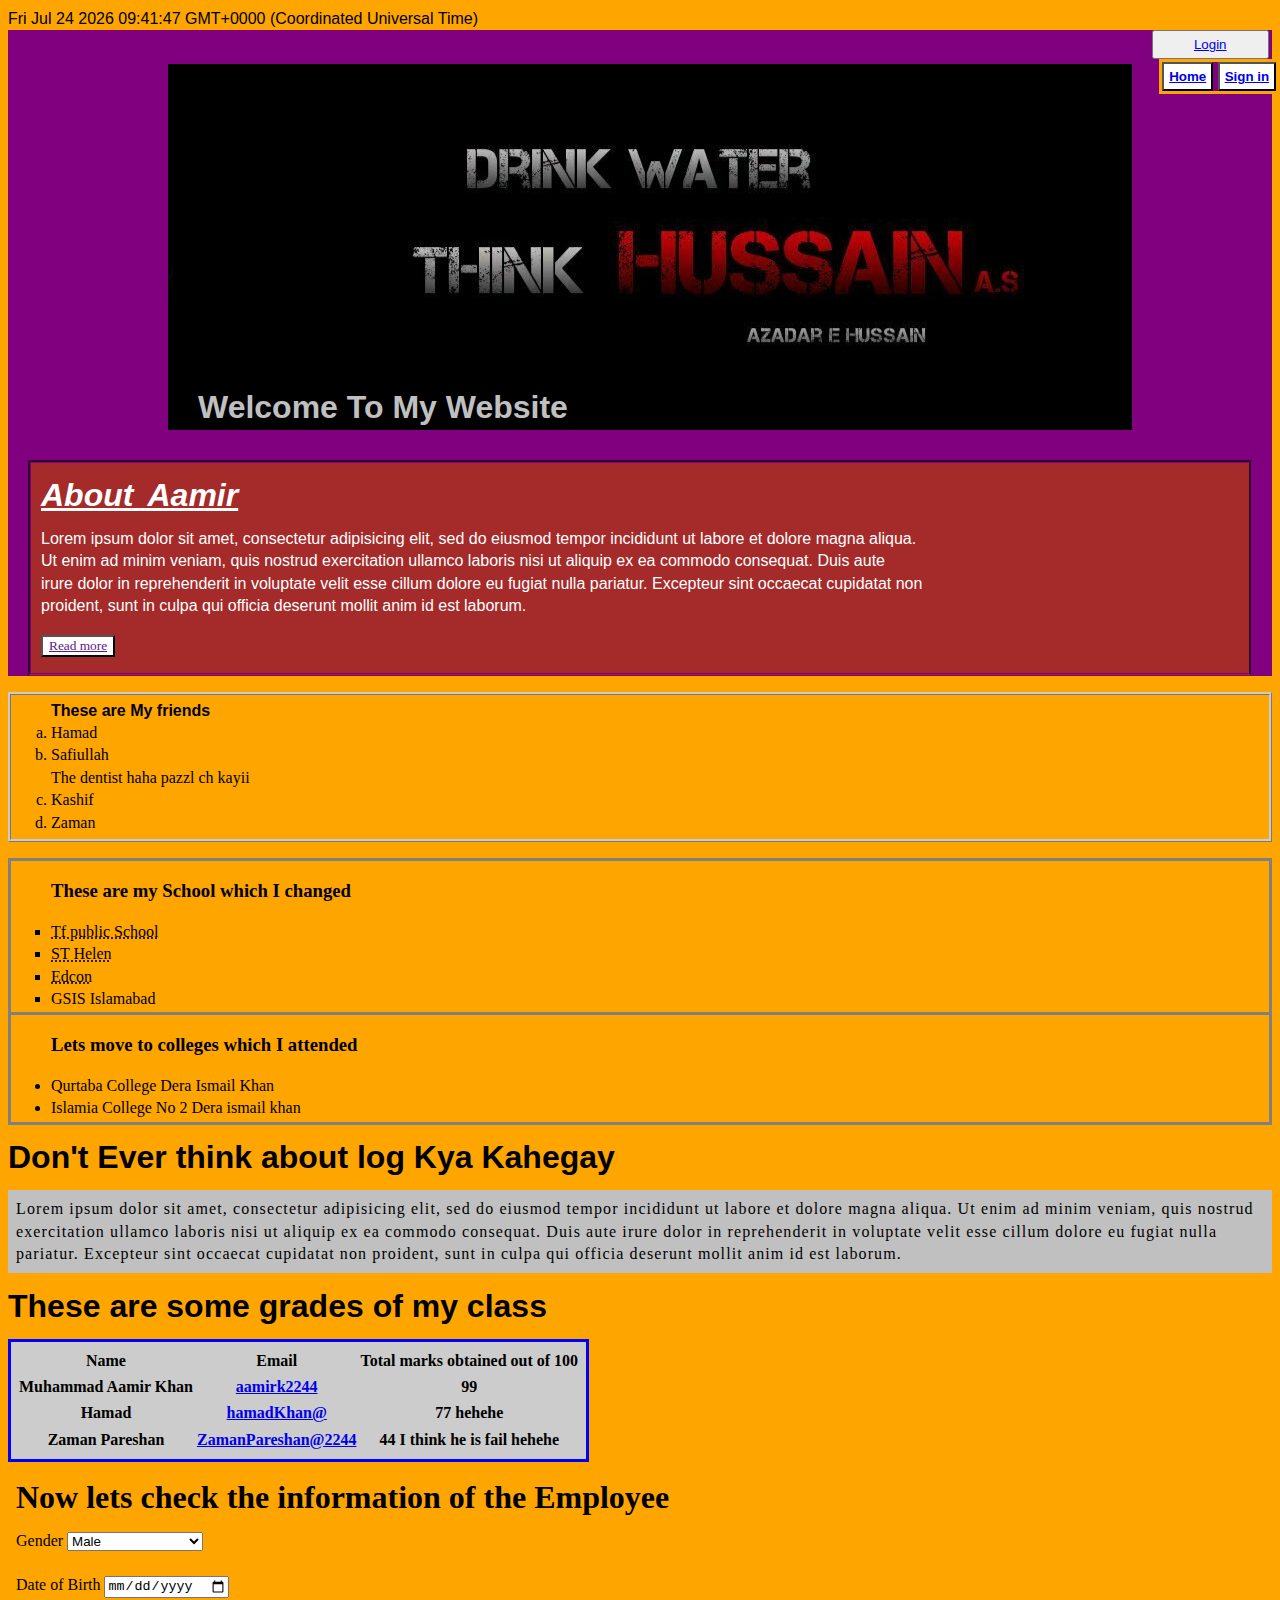
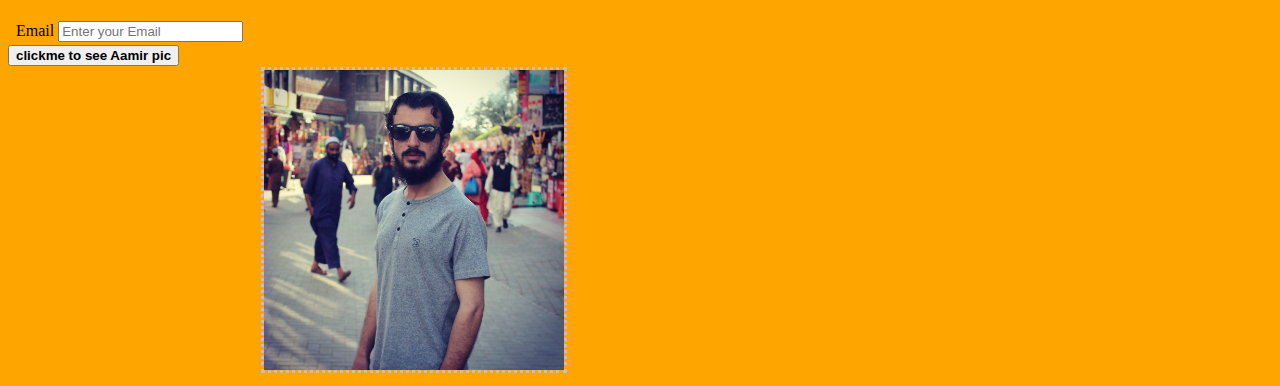
<file: index.html>
<!DOCTYPE html>
<html>
<head>
	<title>Welcome Aamir</title>

	<link rel="stylesheet" type="text/css" href="style.css">
</head>
	<body class="body">
		<script >
			let date = new Date();
			document.write(date);
		</script>
		
	
	<div class = "container" >
		<button  id="Login"  > <a href="Login.html"> Login </a> </button>

	<div class = "top-button" >

		
	<button  id="Home" ><a   href="#">  <strong> Home </strong>  </a> </button>
<script type="text/javascript">
			
		var home = document.getElementById("Home");
		console.log(home);
		home.onclick = function(){
			alert("This is already your home stay here if you want ");
		}
</script>

	<button><a href="signin.html">  <strong> Sign in </strong>  </a> </button>
	</div>
		<div class = "center" > 
		<h1> Welcome To My Website</h1>
		</div>

		
	<div class = "p1">
	<h1 >About Aamir</h1>
		<p > Lorem ipsum dolor sit amet, consectetur adipisicing elit, sed do eiusmod
	tempor incididunt ut labore et dolore magna aliqua. <br/>Ut enim ad minim veniam,
	quis nostrud exercitation ullamco laboris nisi ut aliquip ex ea commodo
	 consequat.  Duis aute <br/> irure dolor in reprehenderit in voluptate velit esse
	cillum dolore eu fugiat nulla pariatur. Excepteur sint occaecat cupidatat non <br/>
	proident, sunt in culpa qui officia deserunt mollit anim id est laborum.  </p>
	<button class = "read-more" > <a href="">Read more </a> </button>
		</div>
	</div>
	
		<ul class = " ul1">
			<head> <strong>These are My friends</strong> </head>
			
	
			<li>Hamad</li>
			<li>Safiullah <br/> The dentist haha pazzl ch kayii</li>
			<li>Kashif</li>
			<li>Zaman</li>
		</ul>
	<ol class = "ol1">
			<h3>These are my School which I changed</h3>

		<li><abbr title="Tf public School Dera Ismail Khan">	Tf public School </abbr> </li>
		<li><abbr title="Sent Hellen School Dera Ismail khan"> ST Helen</abbr> </li>
		<li><abbr title="Edcon School Islamabad">Edcon</abbr> </li>
		<li>GSIS Islamabad</li>
	</ol>
	<ul class = "ul2">
		<h3>Lets move to colleges which I attended </h3>
		<li>Qurtaba College Dera Ismail Khan</li>
		<li>Islamia College No 2 Dera ismail khan</li>
	</ul>
	<h1>Don't Ever think about log Kya Kahegay</h1>
	<p class = "p2"> Lorem ipsum dolor sit amet, consectetur adipisicing elit, sed do eiusmod
	tempor incididunt ut labore et dolore magna aliqua. Ut enim ad minim veniam,
	quis nostrud exercitation ullamco laboris nisi ut aliquip ex ea commodo
	consequat. Duis aute irure dolor in reprehenderit in voluptate velit esse
	cillum dolore eu fugiat nulla pariatur. Excepteur sint occaecat cupidatat non
	proident, sunt in culpa qui officia deserunt mollit anim id est laborum.
	</p>
	<h1>These are some grades of my class</h1>
	<table class = "t1">
		<thead>
			<tr>
				<th>Name</th>
				<th>Email</th>
				<th>Total marks obtained out of 100</th> 
			</tr>
		</thead>
		<tbody>
			<tr>
				<th>Muhammad Aamir Khan</th>
				<th class="aamir"> <a href="aamirk2244@gmail.com"> aamirk2244</a> </th>
				<th>99</th>
			</tr>
			<tr>
				<th>Hamad</th>
				<th class = "hamad" > <a href="hamadkhan2244@gmail.com"> hamadKhan@</a></th>
				<th>77 hehehe</th>

			</tr>
			<tr>
				<th>
					Zaman Pareshan
				</th>
				<th class = "zaman" > <a href="Zamankhan2244@gmail.com "> ZamanPareshan@2244</a> </th>
				<th>44 I think he is fail hehehe</th>
			</tr>
		</tbody>
	</table>
	<div class = "form1" >
	<h1 >Now lets check the information of the Employee</h1>
	<form> 
		<div  class = "form-group">	
		<label >Gender</label>
		<select>
			<option>Male</option>
			<option>Female</option>
			<option>Anything else hehe</option>
		</select>
		</div>
		<br/>
		<div  class = "form-group">	
		
		<label >Date of Birth</label>
		<input type="Date" name="Date">
		</div>
		<br/>
		<div  class = "form-group">	
		<label >Email</label>
		<input type="Email" name="Email" placeholder="Enter your Email">
		</div>
	
	</form>
	</div>
<button style="box-shadow: purple" > <strong>  clickme to see Aamir pic  </strong></button>
<br/>

<img  src="murree.jpg " width="300">
</div>
</body>
</html>
</file>
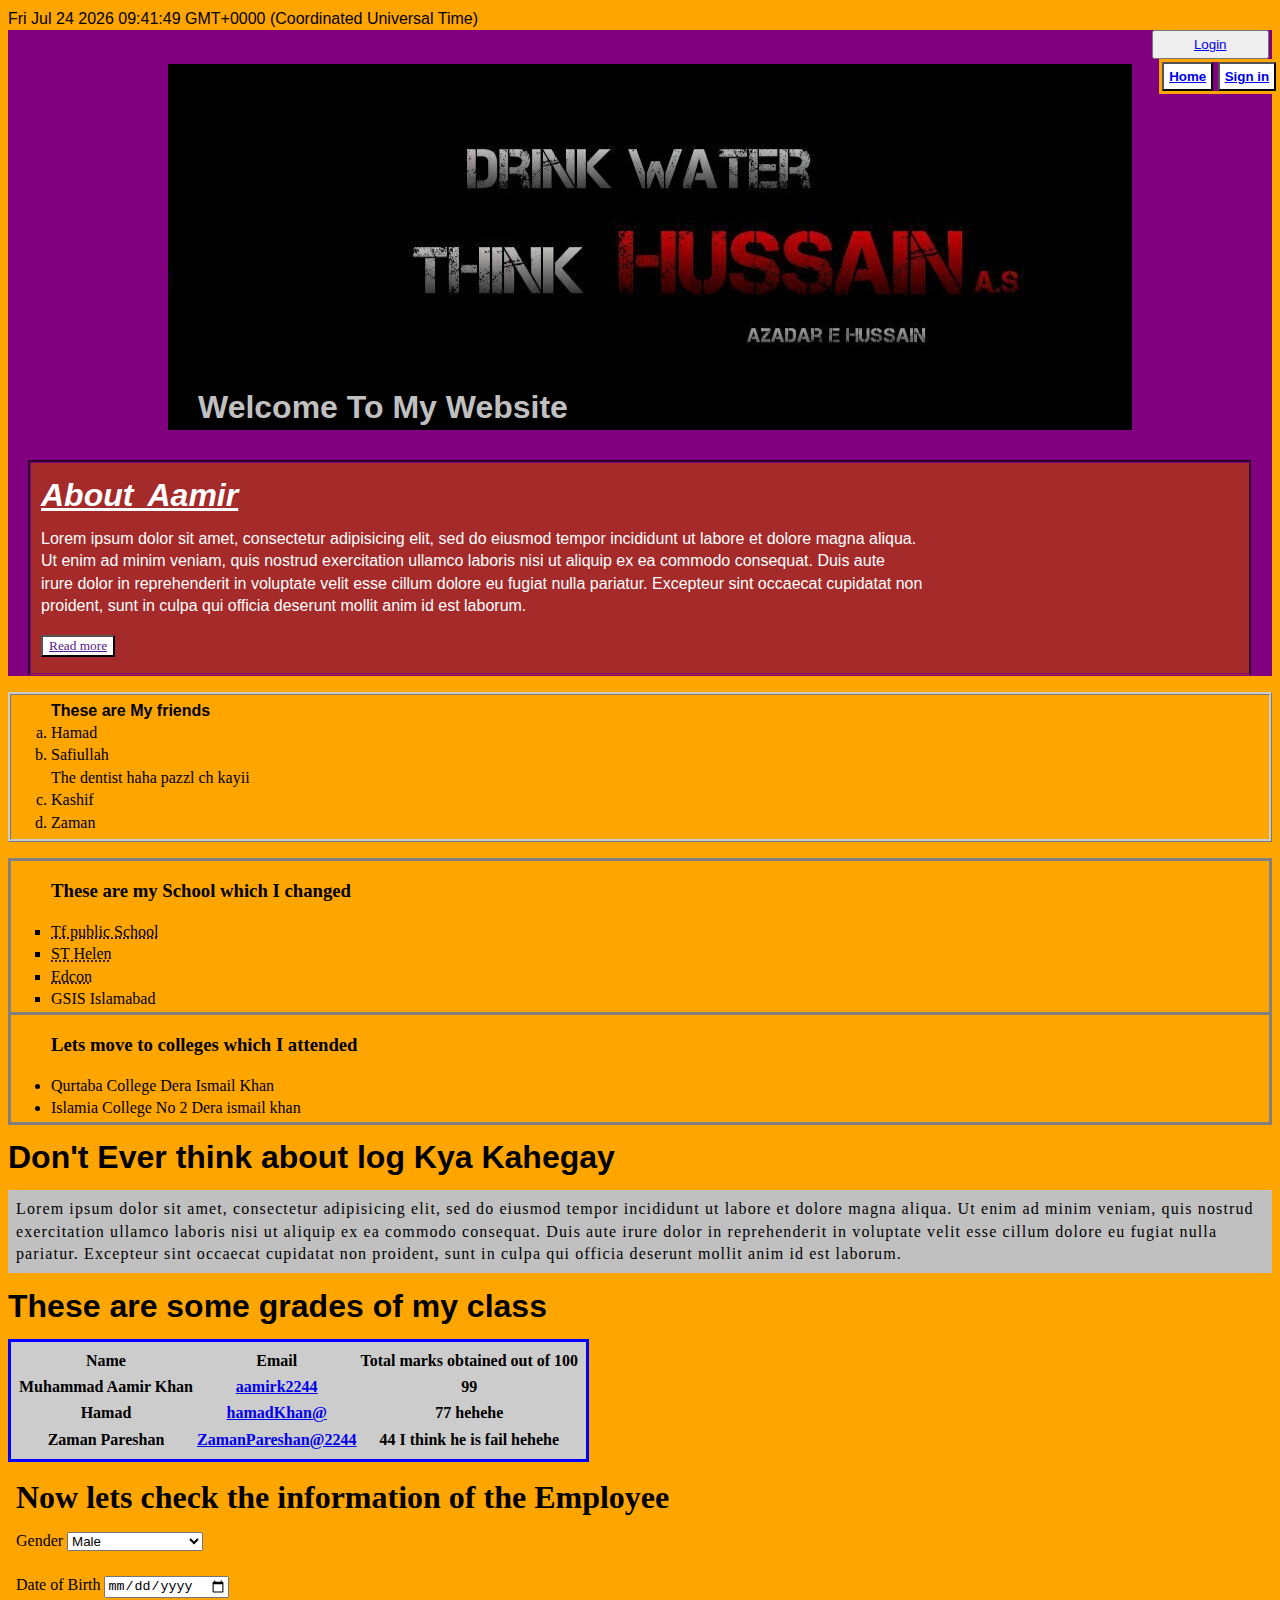
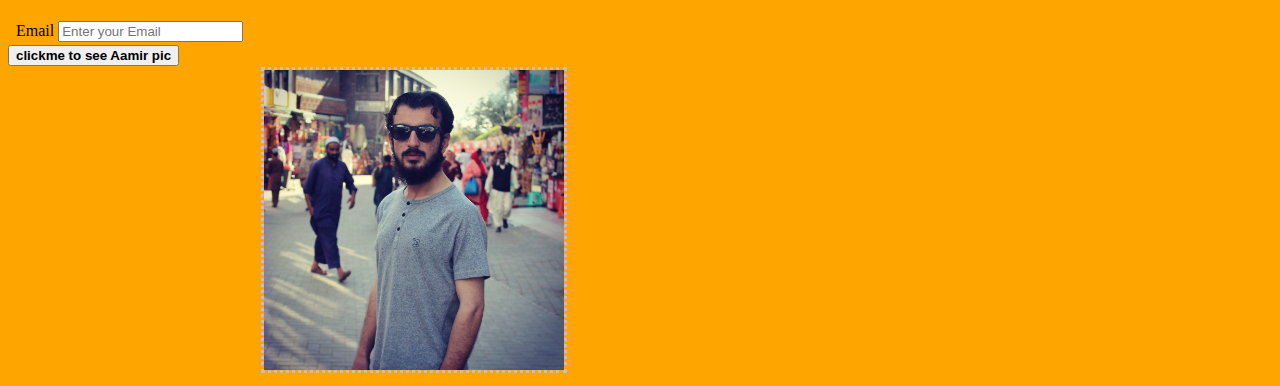
<file: aamir.html>
<!DOCTYPE html>
<html>
<head>
	<title>Welcome Aamir</title>

	<link rel="stylesheet" type="text/css" href="style.css">
</head>
	<body class="body">
		<script >
			let date = new Date();
			document.write(date);
		</script>
		
	
	<div class = "container" >
		<button  id="Login"  > <a href="Login.html"> Login </a> </button>

	<div class = "top-button" >

		
	<button  id="Home" ><a   href="#">  <strong> Home </strong>  </a> </button>
<script type="text/javascript">
			
		var home = document.getElementById("Home");
		console.log(home);
		home.onclick = function(){
			alert("This is already your home stay here if you want ");
		}
</script>

	<button><a href="signin.html">  <strong> Sign in </strong>  </a> </button>
	</div>
		<div class = "center" > 
		<h1> Welcome To My Website</h1>
		</div>

		
	<div class = "p1">
	<h1 >About Aamir</h1>
		<p > Lorem ipsum dolor sit amet, consectetur adipisicing elit, sed do eiusmod
	tempor incididunt ut labore et dolore magna aliqua. <br/>Ut enim ad minim veniam,
	quis nostrud exercitation ullamco laboris nisi ut aliquip ex ea commodo
	 consequat.  Duis aute <br/> irure dolor in reprehenderit in voluptate velit esse
	cillum dolore eu fugiat nulla pariatur. Excepteur sint occaecat cupidatat non <br/>
	proident, sunt in culpa qui officia deserunt mollit anim id est laborum.  </p>
	<button class = "read-more" > <a href="">Read more </a> </button>
		</div>
	</div>
	
		<ul class = " ul1">
			<head> <strong>These are My friends</strong> </head>
			
	
			<li>Hamad</li>
			<li>Safiullah <br/> The dentist haha pazzl ch kayii</li>
			<li>Kashif</li>
			<li>Zaman</li>
		</ul>
	<ol class = "ol1">
			<h3>These are my School which I changed</h3>

		<li><abbr title="Tf public School Dera Ismail Khan">	Tf public School </abbr> </li>
		<li><abbr title="Sent Hellen School Dera Ismail khan"> ST Helen</abbr> </li>
		<li><abbr title="Edcon School Islamabad">Edcon</abbr> </li>
		<li>GSIS Islamabad</li>
	</ol>
	<ul class = "ul2">
		<h3>Lets move to colleges which I attended </h3>
		<li>Qurtaba College Dera Ismail Khan</li>
		<li>Islamia College No 2 Dera ismail khan</li>
	</ul>
	<h1>Don't Ever think about log Kya Kahegay</h1>
	<p class = "p2"> Lorem ipsum dolor sit amet, consectetur adipisicing elit, sed do eiusmod
	tempor incididunt ut labore et dolore magna aliqua. Ut enim ad minim veniam,
	quis nostrud exercitation ullamco laboris nisi ut aliquip ex ea commodo
	consequat. Duis aute irure dolor in reprehenderit in voluptate velit esse
	cillum dolore eu fugiat nulla pariatur. Excepteur sint occaecat cupidatat non
	proident, sunt in culpa qui officia deserunt mollit anim id est laborum.
	</p>
	<h1>These are some grades of my class</h1>
	<table class = "t1">
		<thead>
			<tr>
				<th>Name</th>
				<th>Email</th>
				<th>Total marks obtained out of 100</th> 
			</tr>
		</thead>
		<tbody>
			<tr>
				<th>Muhammad Aamir Khan</th>
				<th class="aamir"> <a href="aamirk2244@gmail.com"> aamirk2244</a> </th>
				<th>99</th>
			</tr>
			<tr>
				<th>Hamad</th>
				<th class = "hamad" > <a href="hamadkhan2244@gmail.com"> hamadKhan@</a></th>
				<th>77 hehehe</th>

			</tr>
			<tr>
				<th>
					Zaman Pareshan
				</th>
				<th class = "zaman" > <a href="Zamankhan2244@gmail.com "> ZamanPareshan@2244</a> </th>
				<th>44 I think he is fail hehehe</th>
			</tr>
		</tbody>
	</table>
	<div class = "form1" >
	<h1 >Now lets check the information of the Employee</h1>
	<form> 
		<div  class = "form-group">	
		<label >Gender</label>
		<select>
			<option>Male</option>
			<option>Female</option>
			<option>Anything else hehe</option>
		</select>
		</div>
		<br/>
		<div  class = "form-group">	
		
		<label >Date of Birth</label>
		<input type="Date" name="Date">
		</div>
		<br/>
		<div  class = "form-group">	
		<label >Email</label>
		<input type="Email" name="Email" placeholder="Enter your Email">
		</div>
	
	</form>
	</div>
<button style="box-shadow: purple" > <strong>  clickme to see Aamir pic  </strong></button>
<br/>

<img  src="murree.jpg " width="300">
</div>
</body>
</html>
</file>
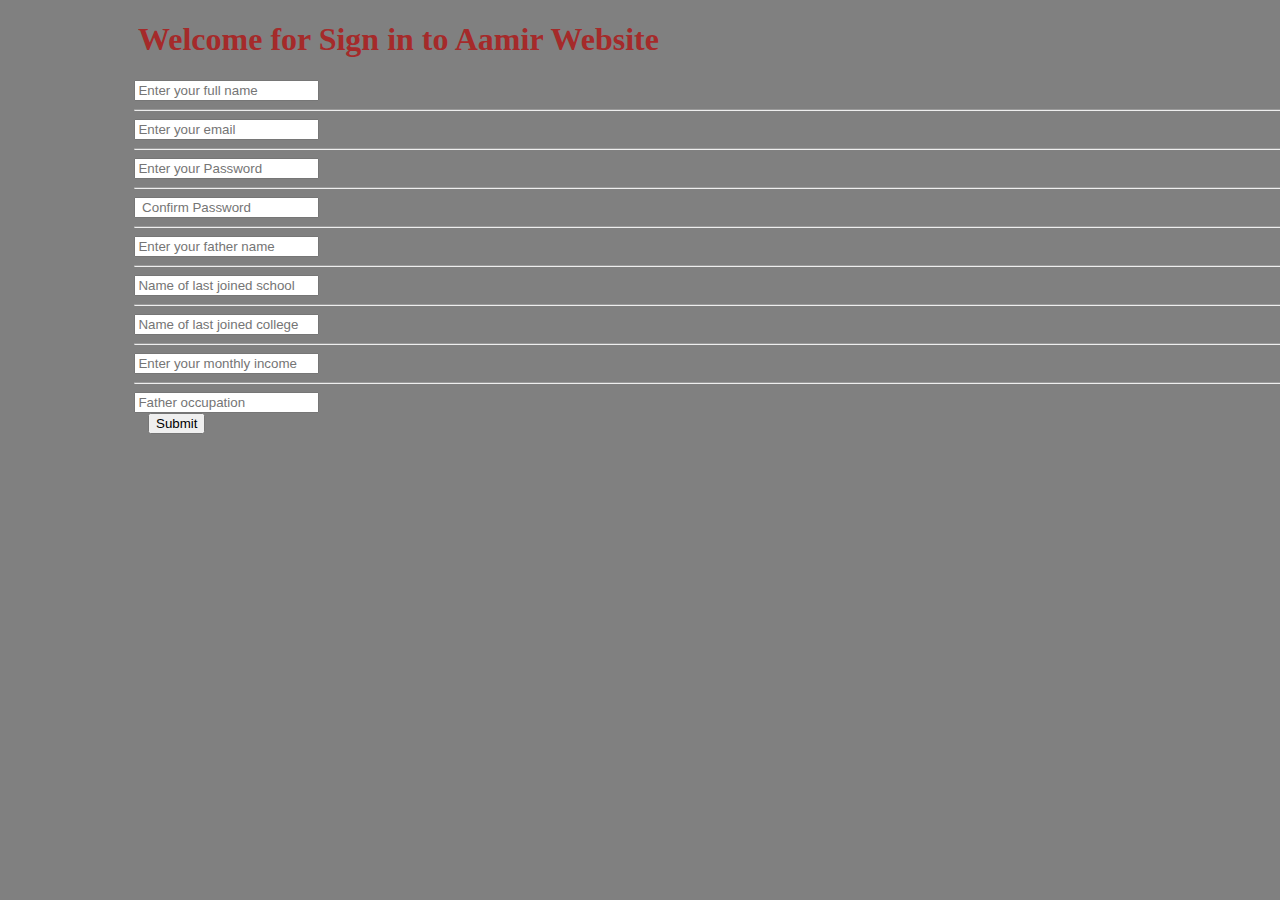
<file: signin.html>
<!DOCTYPE html>
<html>
<head>
	<title>Sign in</title>
</head>
<body class="body" >
	<link rel="stylesheet" type="text/css" href="signinstyle.css">
	<h1>Welcome for Sign in to Aamir Website</h1>
		<form>
			<input id="input-form1" type="name" name="" placeholder="Enter your full name" >

			<hr/>
			<input id="input-form2" type = "Email" placeholder = "Enter your email">
			<hr/>
			<input id="input-form3" type = "Password" placeholder = "Enter your Password">
			<hr/>
			<input id="input-form4" type = "Password" placeholder = " Confirm Password">
			<hr/>
			<input id="input-form5" type="name" placeholder = "Enter your father name ">
			<hr/>
			<input id="input-form6" placeholder = "Name of last joined school ">
			<hr/>
			<input id="input-form7" placeholder = "Name of last joined college">
			<hr/>
			<input id="input-form8" type="Number" placeholder = "Enter your monthly income ">
			<hr/>
			<input id="input-form9" placeholder = "Father occupation">

		</form>
		<button id="submit" style="position: relative; left: 140px" type="Submit" > Submit</button>	
		<script type="text/javascript">
			var increment = 0;
			let arr = [];
		
			for( i = 0; i < 9; i++){
				increment++;
				arr[i] = document.getElementById('input-form' + String(increment))
			}
			

			submit.onclick = function(){
				for(i = 0; i < 9; i++){

					if(i == 7)
					{
						if(arr[i].value < 1000 )
						{
							alert("Monthly income doesnot match")
							break;
						}	
						continue;
					}
					if(arr[i].value == '')
					{

						alert("Please fill all fields");
						break;
					}
				}

				if(arr[2].value != arr[3].value)
				{
					alert("Password doesnot match");
				}
			}

		</script>

</body>
</html>
</file>
<file: style.css>
#Login{
	color: black;
	padding: 5px;
	padding-left: 40px;
	padding-right: 40px;
	position: relative;
	left: 90.5%;
	
}

.read-more{
	font-family: Alvatica;
	background-color: white;
	margin-bottom: 16px;
	
}

.center{
	/*
	color: white;
	font-family: serif;
	font-size: 40px;
	font-feature-settings: normal;
	background: gray;
	border-radius: 2px;
	border-style: dashed;
	border-width: 2px;
	height: 2px;
	margin-top: 10px;
	padding: 30px;
	padding-top: 50px;
	padding-bottom: 50px;
	*/

	background-image:url("Drink-Water-Think-Hussain-FB-Cover-Picture.jpg");
	margin-top: 0px;

	padding: 100px;
	
	margin-right: 300px;
	position: relative;
	left: 160px;
	background-position: 40px;
	padding-top: 200px;
	bottom: 30px;
}
.center h1{
	color: white;
	position: relative;
	top: 110px;
	left: -70px;
	color: silver;
}
.body{

	background: orange;
	font-family: sans-serif, Arial, Alvatica;
	font-weight: normal;
	line-height:  1.4em;


}

.top-button{
	border-style: solid;
	border-color: orange;
	margin-left: 80%;
	margin-right: 6.5%;
	position : relative;
	left: 140px;
}
.top-button button{
	background-color: white;

	padding: 5px;

}
.p1{

	padding-left: 10px;
	background-color: brown;
	border-style: groove;
	
	border-bottom: double;
	border-color:  purple;
	color: white;
	width: 50%
	border-style:center;
	margin-right: 20px;
	margin-left: 20px;

}

.p1 h1{
	font-style: italic;
	word-spacing: 0.2em;
	text-decoration: underline;
}
.ul1{
	list-style: square;
	color: black;
	background-color: normal;
	border-style: ridge;
	border-color: #ccc;
	padding-top: 5px;
	padding-bottom: 5px;

}
.ul1 li{
	font-family: Alvatica;
	font-weight: 0px;
	list-style: lower-latin;
}
.ol1{
	color: solid;
	font-family: Alvatica ;
	border-style: solid;
	border-color: gray;
	padding-bottom: 3px;
	border-bottom-width: 0;
	list-style: square;

}
.ul2{
	font-family: Alvatica;
	border-style: solid;
	border-color: gray;
	margin-top: -13pt;
	padding-bottom: 2px;

}
.p2{
	background-color: silver;
	border-style: solid;
	padding: 3px;
	font-family: Alvatica;
	letter-spacing: 0.07em;
	border-width: 0px;
	padding-left: 8px;
	padding-top: 8px;
	padding-bottom: 8px;
}
.t1{
	font-family: Alvatica;
	background-color: #ccc;
	border-style: solid;
	border-color: blue;
	padding: 5px;

}
.body img{
	border-style: dotted;
	border-color: silver;
	margin-left: 20%;

}
.form1{
	background-color: orange;
	border-style: solid;
	padding: 2px;
	padding-left: 8px;
	border-width: 0px;
	font-family: Alvatica;
}
.form1 form-group{
	padding-bottom: 1px;
}

.body a:hover {
	color: red;
}
.container{
	background-color: purple;
}
</file>
<file: signinstyle.css>
.body{
	background-color: gray;
}
.body h1{
	color: brown;
	position: relative;
	left: 130px;
}
.body form{
	position: relative;
	left: 10%;

}
.input-form{  

	font-style: italic; 
	margin-bottom: 10px;
	padding: 2px;
	padding-left: 60px;
	font-family: Alvatica, Arial;
	background-color: white;
	border-style: dashed;
	border-color: grey;
	position: relative;
	
}
</file>
